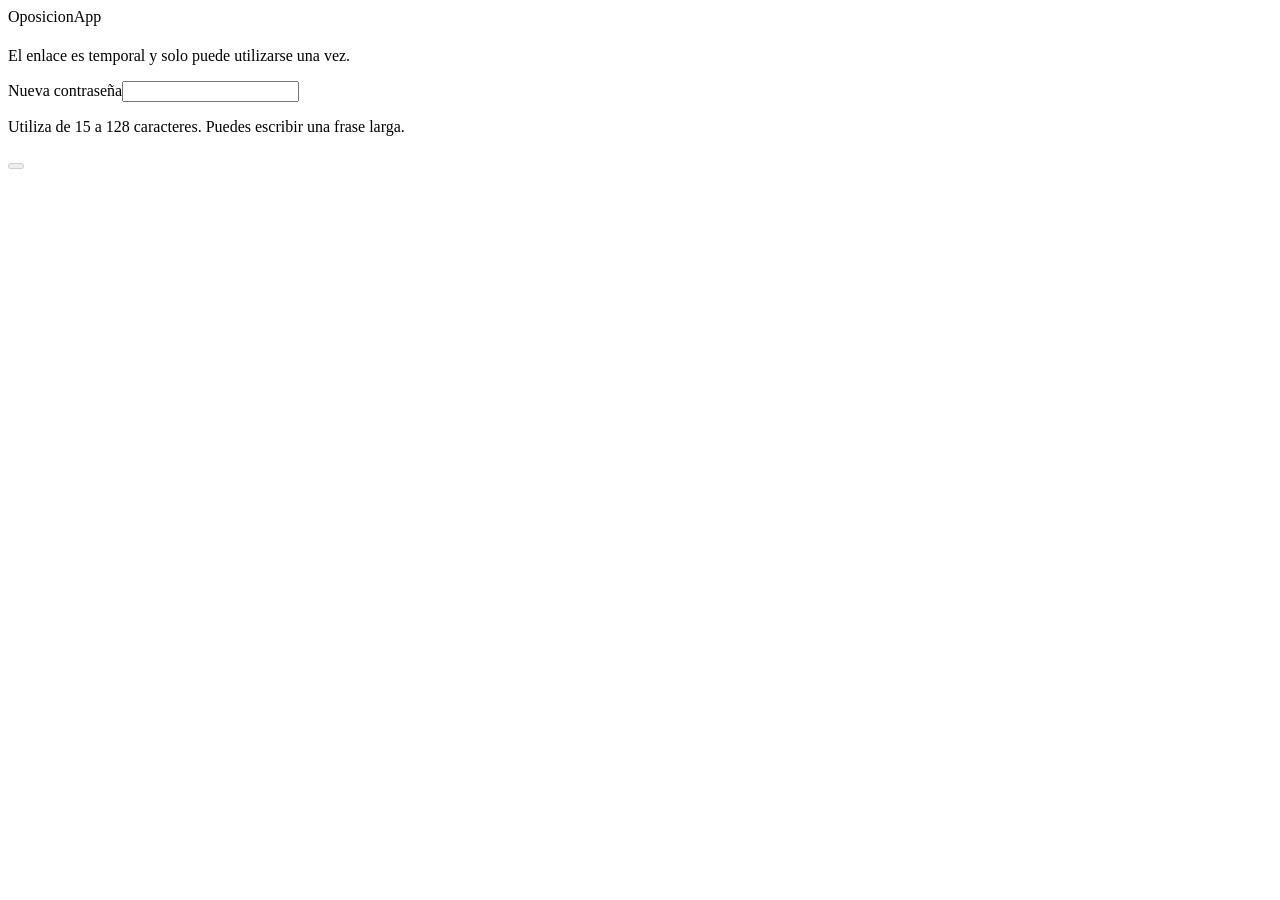
<file: src/main/resources/templates/acceso/confirmar.html>
<!doctype html><html lang="es" xmlns:th="http://www.thymeleaf.org"><head><meta charset="utf-8"><meta name="viewport" content="width=device-width, initial-scale=1"><meta name="referrer" content="no-referrer"><title>Confirmar acceso · OposicionApp</title><link rel="stylesheet" th:href="@{/css/acceso.css}"><script th:src="@{/js/acceso.js}" defer></script></head><body><main class="acceso"><span class="marca">OposicionApp</span><h1 th:text="${verificar ? 'Confirma tu correo.' : 'Elige tu contraseña.'}"></h1><p>El enlace es temporal y solo puede utilizarse una vez.</p><form id="confirmar-acceso" th:action="@{/auth/correo}" method="post"><input type="hidden" id="token" name="token"><th:block th:unless="${verificar}"><label for="clave">Nueva contraseña</label><input id="clave" name="clave" type="password" autocomplete="new-password" minlength="15" maxlength="128" required><p class="nota">Utiliza de 15 a 128 caracteres. Puedes escribir una frase larga.</p></th:block><button id="confirmar" disabled th:text="${verificar ? 'Verificar mi correo' : 'Guardar contraseña'}"></button></form><p id="enlace-invalido" class="aviso" role="alert" hidden>El enlace no es válido. Solicita uno nuevo.</p><noscript>Activa JavaScript para utilizar el enlace recibido por correo.</noscript></main></body></html>
</file>
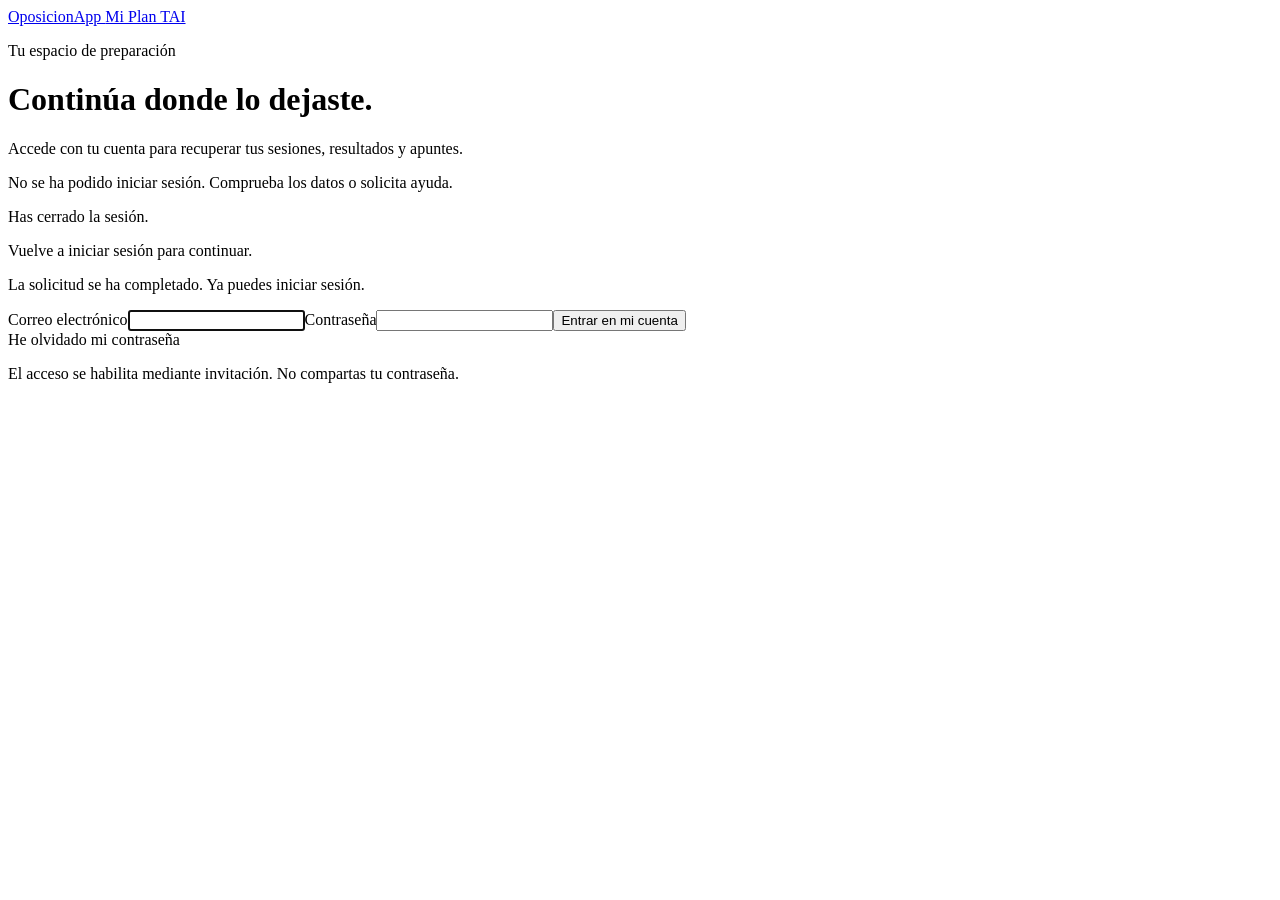
<file: src/main/resources/templates/acceso/login.html>
<!doctype html><html lang="es" xmlns:th="http://www.thymeleaf.org"><head>
<meta charset="utf-8"><meta name="viewport" content="width=device-width, initial-scale=1"><meta name="robots" content="noindex,nofollow"><title>Acceder · OposicionApp</title><link rel="stylesheet" th:href="@{/css/acceso.css}">
</head><body><main class="acceso"><a class="marca" href="/login">OposicionApp <span>Mi Plan TAI</span></a><p class="ceja">Tu espacio de preparación</p><h1>Continúa donde lo dejaste.</h1><p class="intro">Accede con tu cuenta para recuperar tus sesiones, resultados y apuntes.</p>
<p class="aviso error" role="alert" th:if="${param.error != null}">No se ha podido iniciar sesión. Comprueba los datos o solicita ayuda.</p>
<p class="aviso" role="status" th:if="${param.salida != null}">Has cerrado la sesión.</p>
<p class="aviso" role="status" th:if="${param.caducada != null}">Vuelve a iniciar sesión para continuar.</p>
<p class="aviso" role="status" th:if="${param.actualizada != null}">La solicitud se ha completado. Ya puedes iniciar sesión.</p>
<form th:action="@{/login}" method="post"><label for="correo">Correo electrónico</label><input id="correo" name="correo" type="email" autocomplete="username" inputmode="email" maxlength="254" required autofocus><label for="clave">Contraseña</label><input id="clave" name="clave" type="password" autocomplete="current-password" maxlength="256" required><button type="submit">Entrar en mi cuenta</button></form>
<a class="enlace" th:href="@{/auth/recuperar}">He olvidado mi contraseña</a><p class="nota">El acceso se habilita mediante invitación. No compartas tu contraseña.</p></main></body></html>
</file>
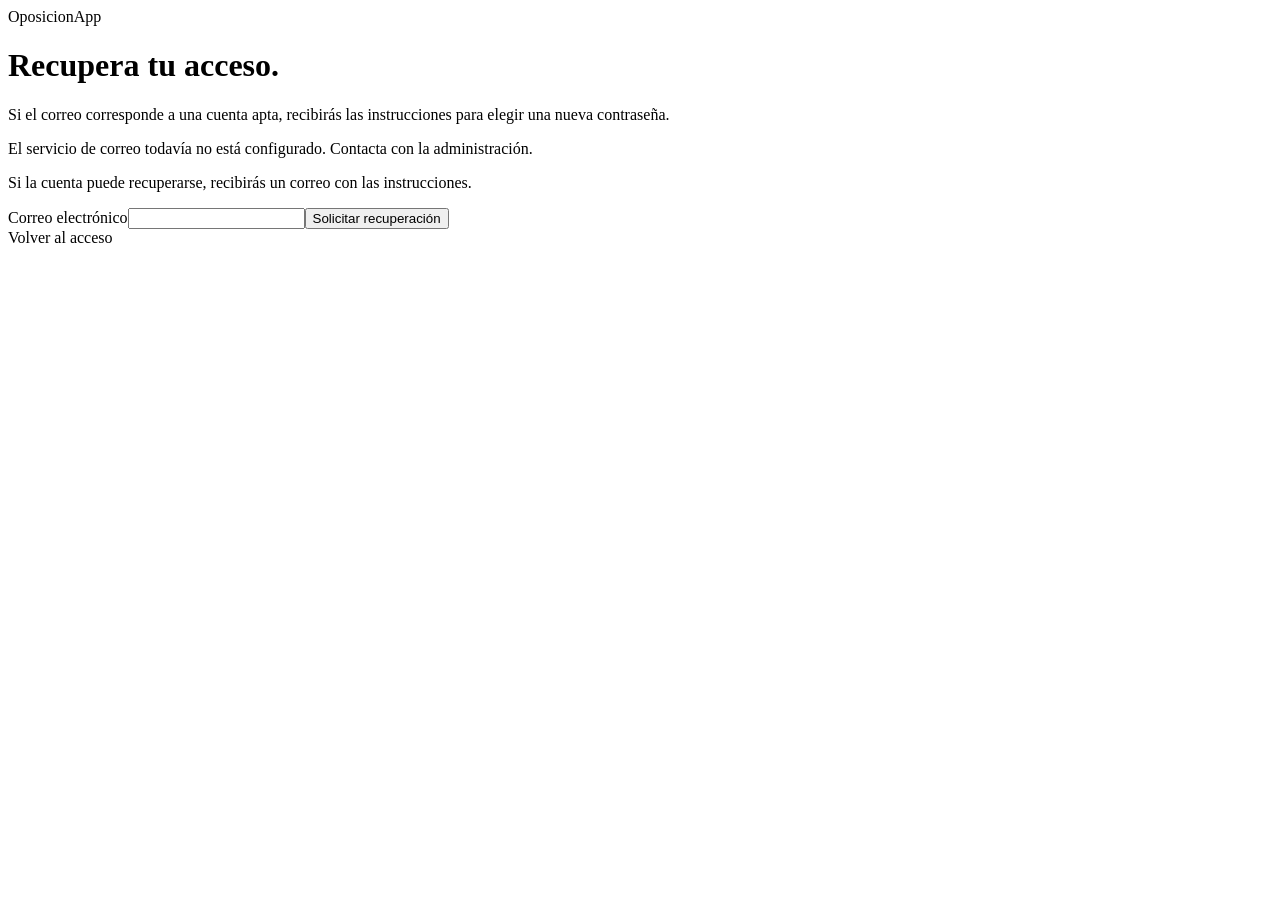
<file: src/main/resources/templates/acceso/recuperar.html>
<!doctype html><html lang="es" xmlns:th="http://www.thymeleaf.org"><head><meta charset="utf-8"><meta name="viewport" content="width=device-width, initial-scale=1"><title>Recuperar acceso · OposicionApp</title><link rel="stylesheet" th:href="@{/css/acceso.css}"></head><body><main class="acceso"><a class="marca" th:href="@{/login}">OposicionApp</a><h1>Recupera tu acceso.</h1><p>Si el correo corresponde a una cuenta apta, recibirás las instrucciones para elegir una nueva contraseña.</p><p class="aviso" role="status" th:if="${!correoDisponible}">El servicio de correo todavía no está configurado. Contacta con la administración.</p><p class="aviso" role="status" th:if="${param.solicitada != null}">Si la cuenta puede recuperarse, recibirás un correo con las instrucciones.</p><form th:action="@{/auth/recuperar}" method="post"><label for="correo">Correo electrónico</label><input id="correo" name="correo" type="email" maxlength="254" autocomplete="username" required><button th:disabled="${!correoDisponible}">Solicitar recuperación</button></form><a class="enlace" th:href="@{/login}">Volver al acceso</a></main></body></html>
</file>
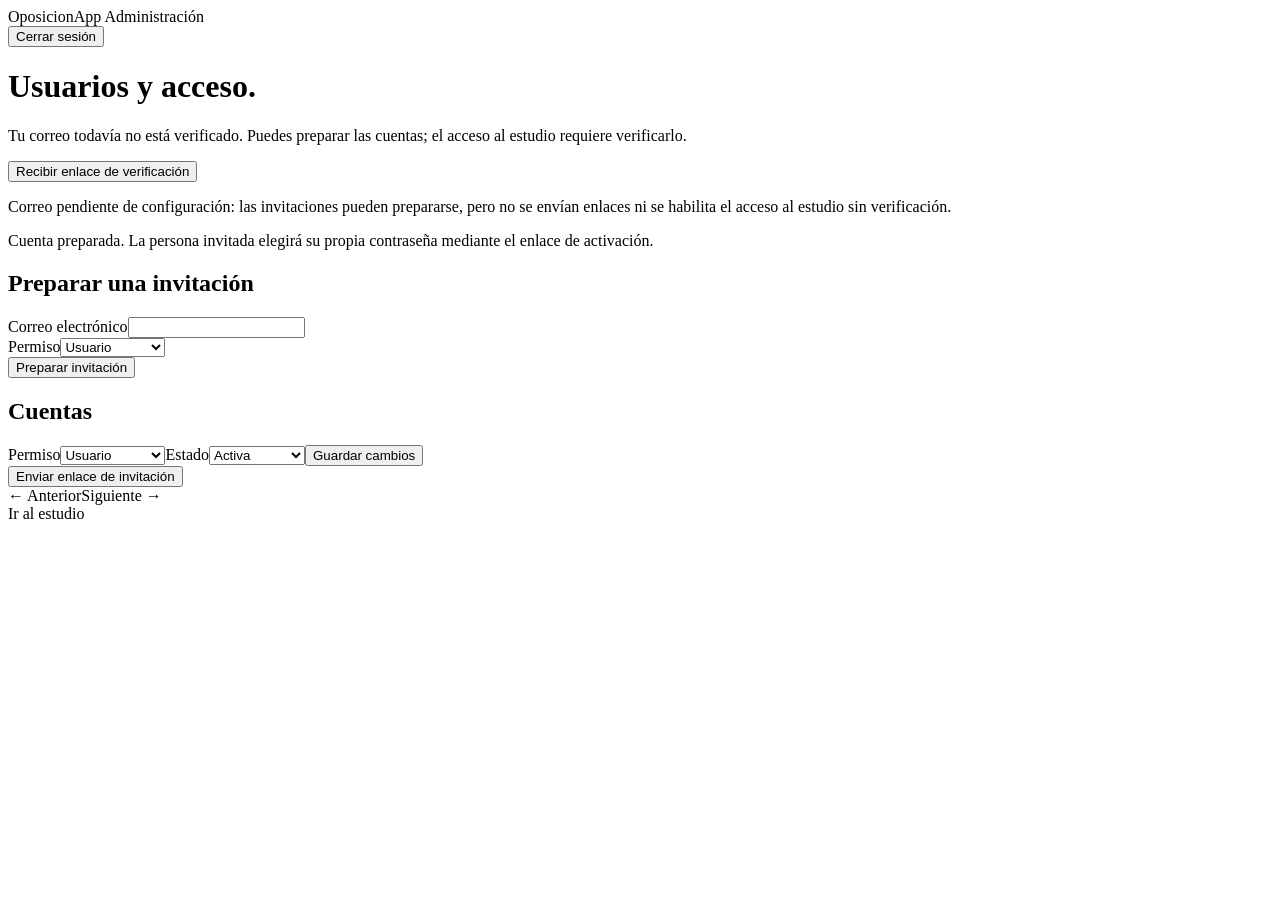
<file: src/main/resources/templates/acceso/usuarios.html>
<!doctype html><html lang="es" xmlns:th="http://www.thymeleaf.org"><head><meta charset="utf-8"><meta name="viewport" content="width=device-width, initial-scale=1"><title>Administrar usuarios · OposicionApp</title><link rel="stylesheet" th:href="@{/css/acceso.css}"></head><body><main class="admin"><header><a class="marca" th:href="@{/admin/usuarios}">OposicionApp <span>Administración</span></a><form th:action="@{/logout}" method="post"><button class="secundario">Cerrar sesión</button></form></header><h1>Usuarios y acceso.</h1>
<p class="aviso" th:unless="${actual.verificada}">Tu correo todavía no está verificado. Puedes preparar las cuentas; el acceso al estudio requiere verificarlo.</p><form th:unless="${actual.verificada}" th:action="@{/auth/reenviar-verificacion}" method="post"><button th:disabled="${!correoDisponible}">Recibir enlace de verificación</button></form><p class="aviso" th:unless="${correoDisponible}">Correo pendiente de configuración: las invitaciones pueden prepararse, pero no se envían enlaces ni se habilita el acceso al estudio sin verificación.</p>
<p role="status" th:if="${param.creada != null}">Cuenta preparada. La persona invitada elegirá su propia contraseña mediante el enlace de activación.</p>
<section class="panel"><h2>Preparar una invitación</h2><form class="fila" th:action="@{/admin/usuarios/invitar}" method="post"><div><label for="correo">Correo electrónico</label><input id="correo" name="correo" type="email" maxlength="254" autocomplete="off" required></div><div><label for="rol">Permiso</label><select id="rol" name="rol"><option value="USER">Usuario</option><option value="ADMIN">Administrador</option></select></div><button>Preparar invitación</button></form></section>
<section><h2>Cuentas</h2><article class="panel" th:each="cuenta : ${cuentas}"><h3 th:text="${cuenta.correo}"></h3><p th:text="${!cuenta.conClave ? 'Invitación pendiente de activar' : cuenta.verificada ? 'Correo verificado' : 'Correo pendiente de verificar'}"></p><form class="fila" th:action="@{/admin/usuarios/{id}/actualizar(id=${cuenta.id})}" method="post"><label>Permiso<select name="rol"><option value="USER" th:selected="${cuenta.rol == 'USER'}">Usuario</option><option value="ADMIN" th:selected="${cuenta.rol == 'ADMIN'}">Administrador</option></select></label><label>Estado<select name="activa"><option value="true" th:selected="${cuenta.activa}">Activa</option><option value="false" th:selected="${!cuenta.activa}">Desactivada</option></select></label><button class="secundario">Guardar cambios</button></form><form th:unless="${cuenta.conClave}" th:action="@{/admin/usuarios/{id}/reenviar(id=${cuenta.id})}" method="post"><button class="secundario" th:disabled="${!correoDisponible}">Enviar enlace de invitación</button></form></article></section>
<nav><a th:if="${pagina > 0}" th:href="@{/admin/usuarios(pagina=${pagina - 1})}">← Anterior</a><a th:if="${siguiente}" th:href="@{/admin/usuarios(pagina=${pagina + 1})}">Siguiente →</a></nav><a th:if="${actual.verificada}" th:href="@{/c1-tai/plan/}">Ir al estudio</a></main></body></html>
</file>
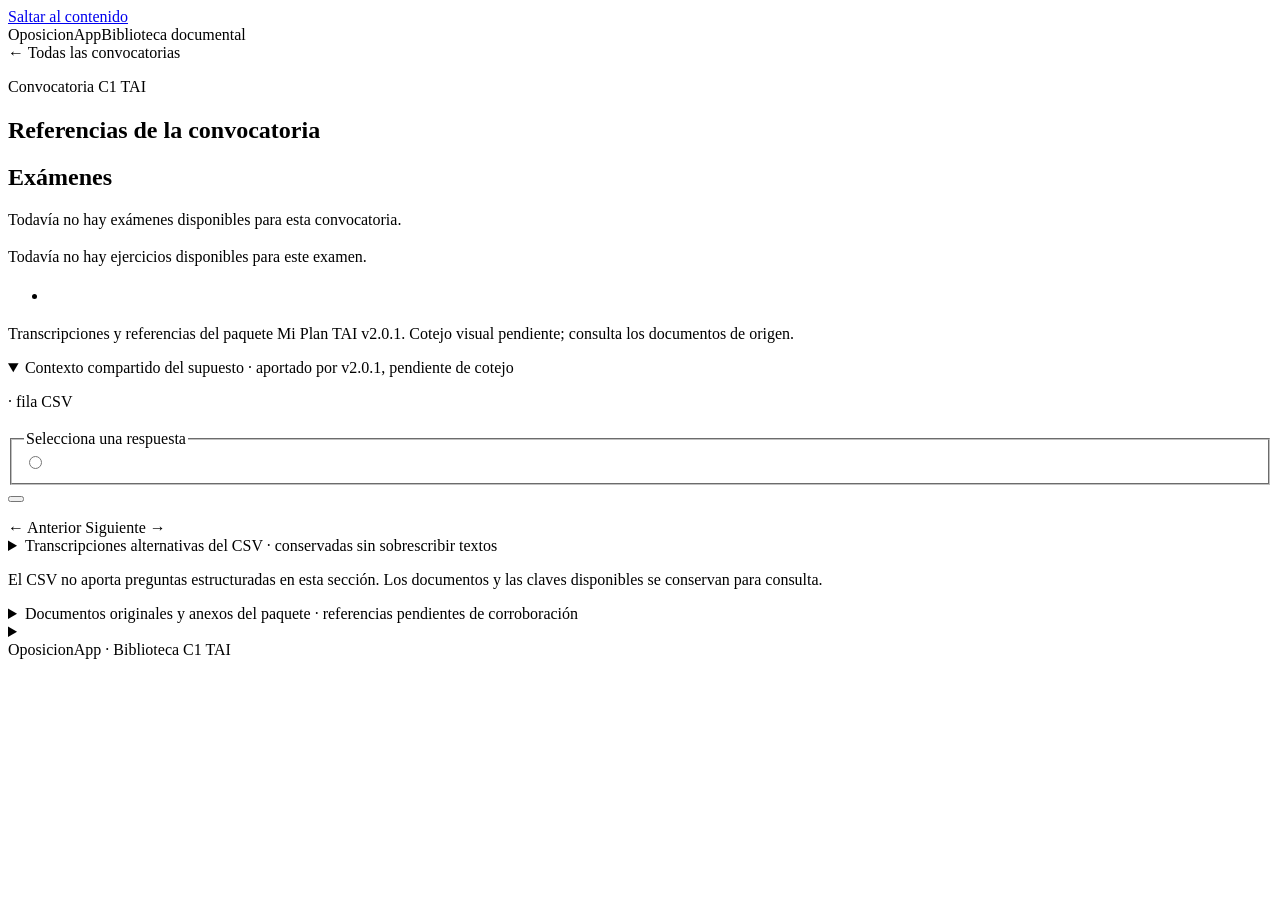
<file: src/main/resources/templates/biblioteca/detalle.html>
<!DOCTYPE html>
<html lang="es" xmlns:th="http://www.thymeleaf.org">
<head>
    <meta charset="utf-8">
    <meta name="viewport" content="width=device-width, initial-scale=1">
    <title th:text="${convocatoria.denominacion + ' · OposicionApp'}">Convocatoria · OposicionApp</title>
    <link rel="stylesheet" th:href="@{/css/biblioteca.css}">
</head>
<body>
<a class="saltar" href="#contenido">Saltar al contenido</a>
<header class="cabecera"><span class="marca">OposicionApp</span><span>Biblioteca documental</span></header>
<main id="contenido" class="contenedor">
    <nav aria-label="Volver a la biblioteca"><a th:href="@{/c1-tai/examenes}">← Todas las convocatorias</a></nav>
    <p class="seccion">Convocatoria C1 TAI <span th:if="${convocatoria.anioReferencia != null}" th:text="${convocatoria.anioReferencia}"></span></p>
    <h1 th:text="${convocatoria.denominacion}"></h1>
    <p class="introduccion" th:if="${convocatoria.referenciaOficial != null}" th:text="${convocatoria.referenciaOficial}"></p>
    <section th:if="${!convocatoria.documentos.isEmpty()}" aria-labelledby="titulo-documentos">
        <h2 id="titulo-documentos">Referencias de la convocatoria</h2>
        <div th:replace="~{biblioteca/documentos :: lista(${convocatoria.documentos})}"></div>
    </section>
    <section aria-labelledby="titulo-examenes">
        <h2 id="titulo-examenes">Exámenes</h2>
        <p th:if="${convocatoria.examenes.isEmpty()}">Todavía no hay exámenes disponibles para esta convocatoria.</p>
        <article class="examen" th:each="examen : ${convocatoria.examenes}">
            <h3 th:text="${examen.denominacion}"></h3>
            <div th:replace="~{biblioteca/documentos :: lista(${examen.documentos})}"></div>
            <p th:if="${examen.ejercicios.isEmpty()}">Todavía no hay ejercicios disponibles para este examen.</p>
            <section class="ejercicio" th:each="ejercicio : ${examen.ejercicios}">
                <h4 th:text="${ejercicio.denominacion}"></h4>
                <div th:replace="~{biblioteca/documentos :: lista(${ejercicio.documentos})}"></div>
                <ul>
                    <th:block th:each="seccion : ${secciones}">
                        <li th:if="${seccion.ejercicioId == ejercicio.id}">
                            <a th:href="@{''(seccion=${seccion.id})}" th:text="${seccion.denominacion}"></a>
                            <span th:text="${' · ' + seccion.preguntas + ' preguntas · ' + seccion.estadoPlantilla}"></span>
                        </li>
                    </th:block>
                </ul>
            </section>
        </article>
    </section>
    <section th:if="${pagina != null}" aria-labelledby="titulo-practica" class="ejercicio">
        <h2 id="titulo-practica" th:text="${pagina.seccion.denominacion}"></h2>
        <p th:text="${pagina.seccion.estadoPlantilla}"></p>
        <p>Transcripciones y referencias del paquete Mi Plan TAI v2.0.1. Cotejo visual pendiente; consulta los documentos de origen.</p>
        <details th:if="${pagina.seccion.contexto != null}" open>
            <summary>Contexto compartido del supuesto · aportado por v2.0.1, pendiente de cotejo</summary>
            <p class="texto-fuente" th:text="${pagina.seccion.contexto}"></p>
        </details>
        <th:block th:if="${pagina.pregunta != null}">
            <p th:text="${'Posición ' + pagina.posicion + ' de ' + pagina.seccion.preguntas + ' · número ' + pagina.pregunta.numero + (pagina.pregunta.reserva ? ' · RESERVA' : '')}"></p>
            <p><span th:text="${pagina.pregunta.origen}"></span> · fila CSV <span th:text="${pagina.pregunta.filaCsv}"></span></p>
            <p role="status" th:text="${pagina.aviso}"></p>
            <h3 class="texto-fuente" th:text="${pagina.pregunta.enunciado}"></h3>
            <form method="get" th:action="@{''}">
                <input type="hidden" name="seccion" th:value="${pagina.seccion.id}">
                <input type="hidden" name="posicion" th:value="${pagina.posicion}">
                <input th:if="${varianteActual != null}" type="hidden" name="variante" th:value="${varianteActual}">
                <fieldset>
                    <legend>Selecciona una respuesta</legend>
                    <label class="opcion-csv" th:each="opcion : ${pagina.opciones}">
                        <input type="radio" name="respuesta" th:value="${opcion.letra}" required>
                        <span class="texto-fuente" th:text="${opcion.letra + '. ' + opcion.texto}"></span>
                    </label>
                </fieldset>
                <button type="submit" th:text="${pagina.calificable ? 'Comprobar respuesta' : 'Seleccionar sin calificación'}"></button>
            </form>
            <p role="status" th:if="${pagina.resultado != null}" th:text="${pagina.resultado}"></p>
            <nav aria-label="Preguntas de esta sección" class="navegacion-csv">
                <a th:if="${pagina.posicion > 1}" th:href="@{''(seccion=${pagina.seccion.id},posicion=${pagina.posicion - 1})}">← Anterior</a>
                <a th:if="${pagina.posicion < pagina.seccion.preguntas}" th:href="@{''(seccion=${pagina.seccion.id},posicion=${pagina.posicion + 1})}">Siguiente →</a>
            </nav>
            <details th:if="${!pagina.variantes.isEmpty()}">
                <summary>Transcripciones alternativas del CSV · conservadas sin sobrescribir textos</summary>
                <p><a th:href="@{''(seccion=${pagina.seccion.id},posicion=${pagina.posicion})}">Transcripción del cuestionario TSV</a></p>
                <ul><li th:each="variante : ${pagina.variantes}">
                    <a th:href="@{''(seccion=${pagina.seccion.id},posicion=${pagina.posicion},variante=${variante.id})}" th:text="${variante.archivo + ' · fila ' + variante.fila}"></a>
                </li></ul>
            </details>
        </th:block>
        <p th:if="${pagina.pregunta == null}">El CSV no aporta preguntas estructuradas en esta sección. Los documentos y las claves disponibles se conservan para consulta.</p>
        <p th:text="${'Filas de plantilla conservadas: ' + pagina.plantillas}"></p>
        <details th:if="${!pagina.anexos.isEmpty()}">
            <summary>Documentos originales y anexos del paquete · referencias pendientes de corroboración</summary>
            <ol><li th:each="anexo : ${pagina.anexos}">
                <a th:href="@{''(anexo=${anexo.id})}" th:text="${anexo.ruta}"></a>
            </li></ol>
        </details>
        <details th:if="${!pagina.extracciones.isEmpty()}">
            <summary th:text="${pagina.extracciones.size() + ' filas de extracción pendientes de revisión'}"></summary>
            <article th:each="extraccion : ${pagina.extracciones}">
                <h3 th:text="${extraccion.documento + ' · página ' + extraccion.pagina + ' · fila CSV ' + extraccion.fila}"></h3>
                <p th:text="${extraccion.estado}"></p>
                <pre class="texto-fuente" th:text="${extraccion.contenido}"></pre>
            </article>
        </details>
    </section>
</main>
<footer class="contenedor pie">OposicionApp · Biblioteca C1 TAI</footer>
</body>
</html>
</file>
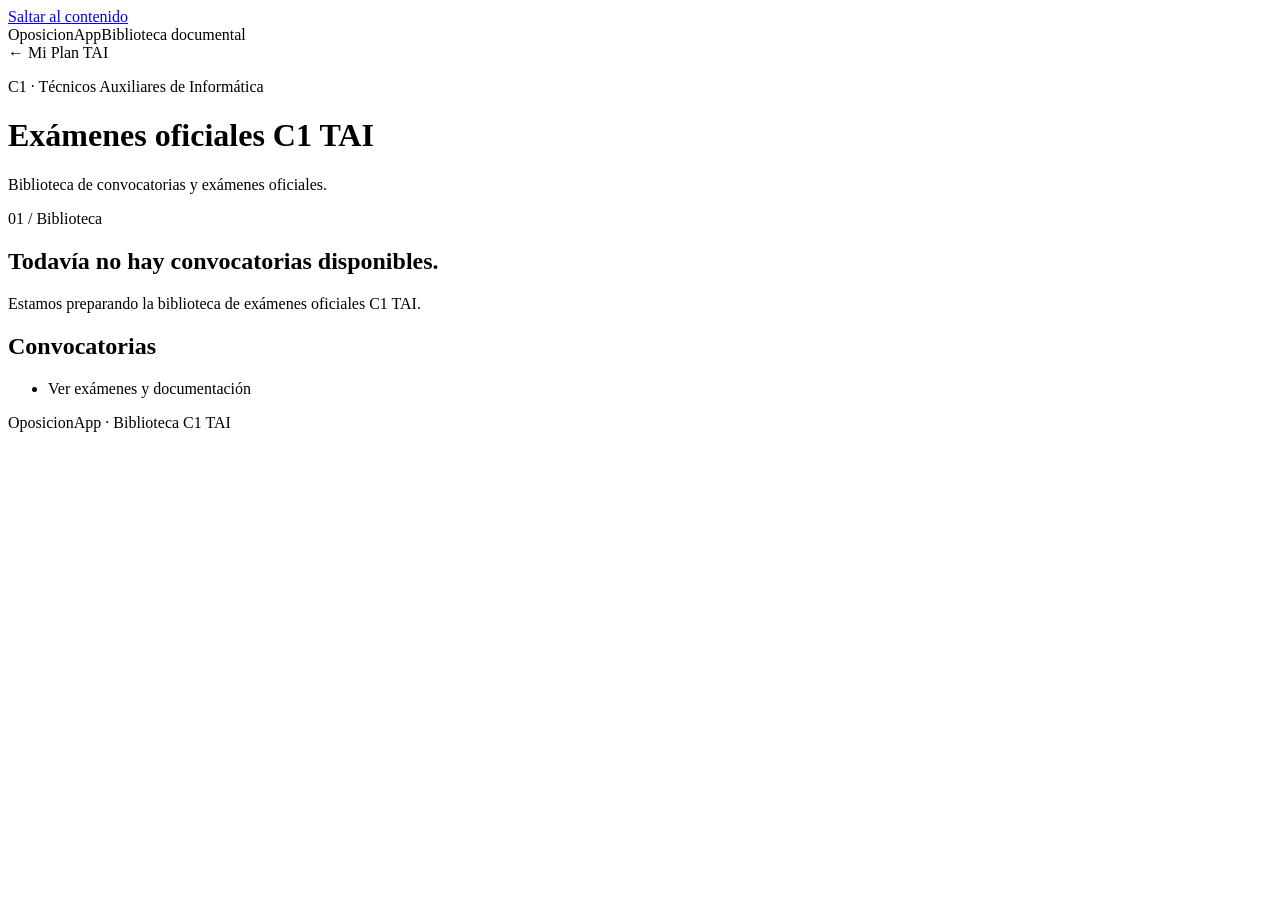
<file: src/main/resources/templates/biblioteca/listado.html>
<!DOCTYPE html>
<html lang="es" xmlns:th="http://www.thymeleaf.org">
<head>
    <meta charset="utf-8">
    <meta name="viewport" content="width=device-width, initial-scale=1">
    <title>Exámenes oficiales C1 TAI · OposicionApp</title>
    <link rel="stylesheet" th:href="@{/css/biblioteca.css}">
</head>
<body>
<a class="saltar" href="#contenido">Saltar al contenido</a>
<header class="cabecera"><span class="marca">OposicionApp</span><span>Biblioteca documental</span></header>
<main id="contenido" class="contenedor">
    <nav aria-label="Volver al plan de estudio"><a th:href="@{/c1-tai/plan/}">← Mi Plan TAI</a></nav>
    <p class="seccion">C1 · Técnicos Auxiliares de Informática</p>
    <h1>Exámenes oficiales C1 TAI</h1>
    <p class="introduccion">Biblioteca de convocatorias y exámenes oficiales.</p>
    <section class="vacio" th:if="${convocatorias.isEmpty()}" aria-labelledby="titulo-vacio">
        <span class="numero" aria-hidden="true">01 / Biblioteca</span>
        <h2 id="titulo-vacio">Todavía no hay convocatorias disponibles.</h2>
        <p>Estamos preparando la biblioteca de exámenes oficiales C1 TAI.</p>
    </section>
    <section th:unless="${convocatorias.isEmpty()}" aria-labelledby="titulo-convocatorias">
        <h2 id="titulo-convocatorias">Convocatorias</h2>
        <ul class="convocatorias">
            <li th:each="convocatoria : ${convocatorias}">
                <span class="anio" th:text="${convocatoria.anioReferencia != null ? convocatoria.anioReferencia : 'Sin año de referencia'}"></span>
                <h3><a th:href="@{/c1-tai/convocatorias/{id}(id=${convocatoria.id})}" th:text="${convocatoria.denominacion}"></a></h3>
                <span class="nota">Ver exámenes y documentación</span>
            </li>
        </ul>
    </section>
</main>
<footer class="contenedor pie">OposicionApp · Biblioteca C1 TAI</footer>
</body>
</html>
</file>
